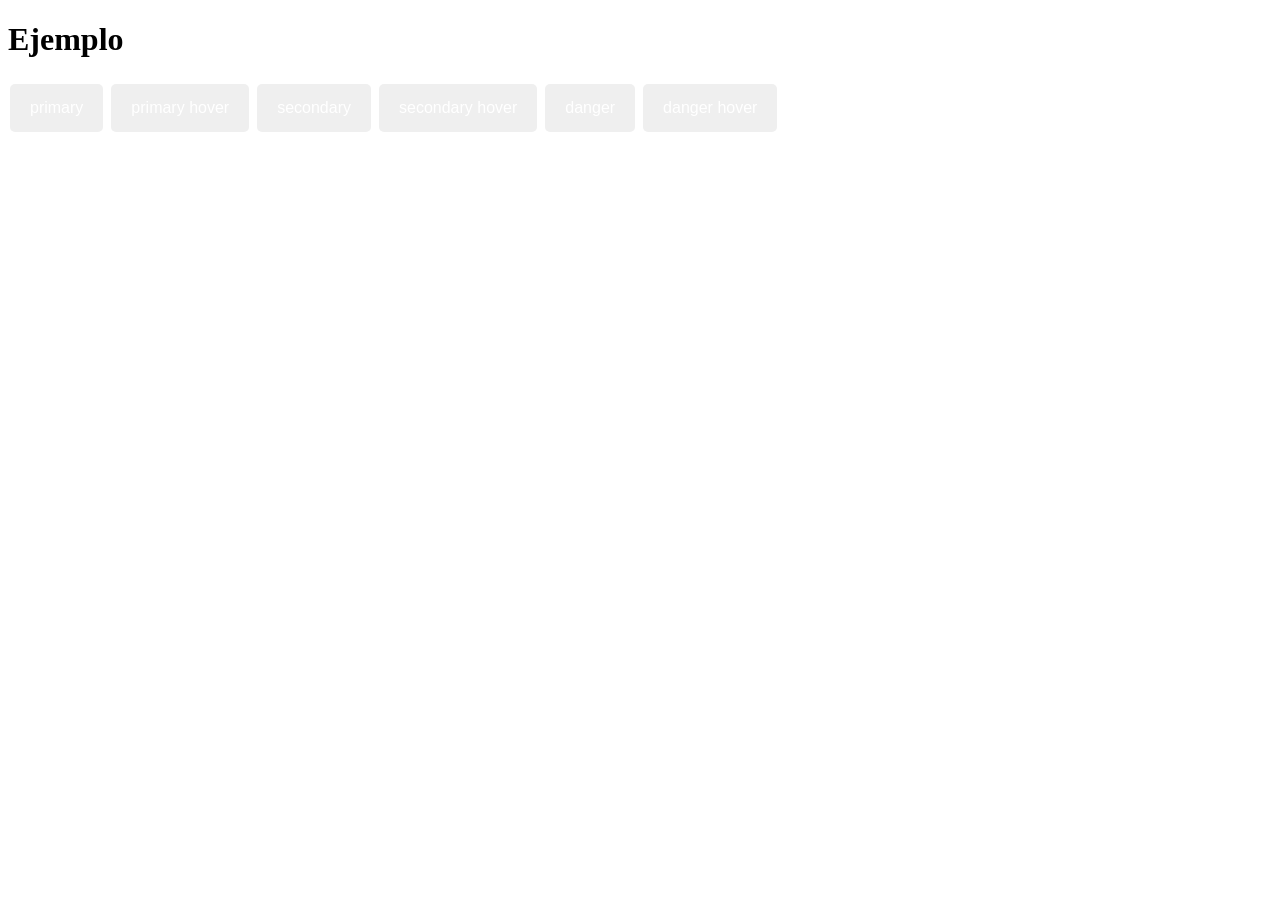
<file: ejemplos/index.html>
<!DOCTYPE html>
<html>

<head>
    <style>
        .button {
            border: none;
            color: white;
            padding: 15px 20px;
            text-align: center;
            text-decoration: none;
            display: inline-block;
            font-size: 16px;
            margin: 4px 2px;
            transition: backround-color 0.3s, transform 0, 3;
            cursor: pointer;
            border-radius: 5px;
        }

        .button-primary:hover {
            background-color: #0462CD;
        }

        .button-secondary:hover {
            background-color: #FA5E0A;
        }

        .button-danger:hover {
            background-color: #FAB60A;
        }

    </style>

</head>
<body>

    <h1>Ejemplo</h1>
<button class="button button-primary"> primary </button>
<button class="button button-primary"> primary hover</button>
<button class="button button-secondary"> secondary </button>
<button class="button button-secondary"> secondary hover </button>
<button class="button button-danger"> danger </button>
<button class="button button-danger"> danger hover </button>


</body>

</html>
</file>
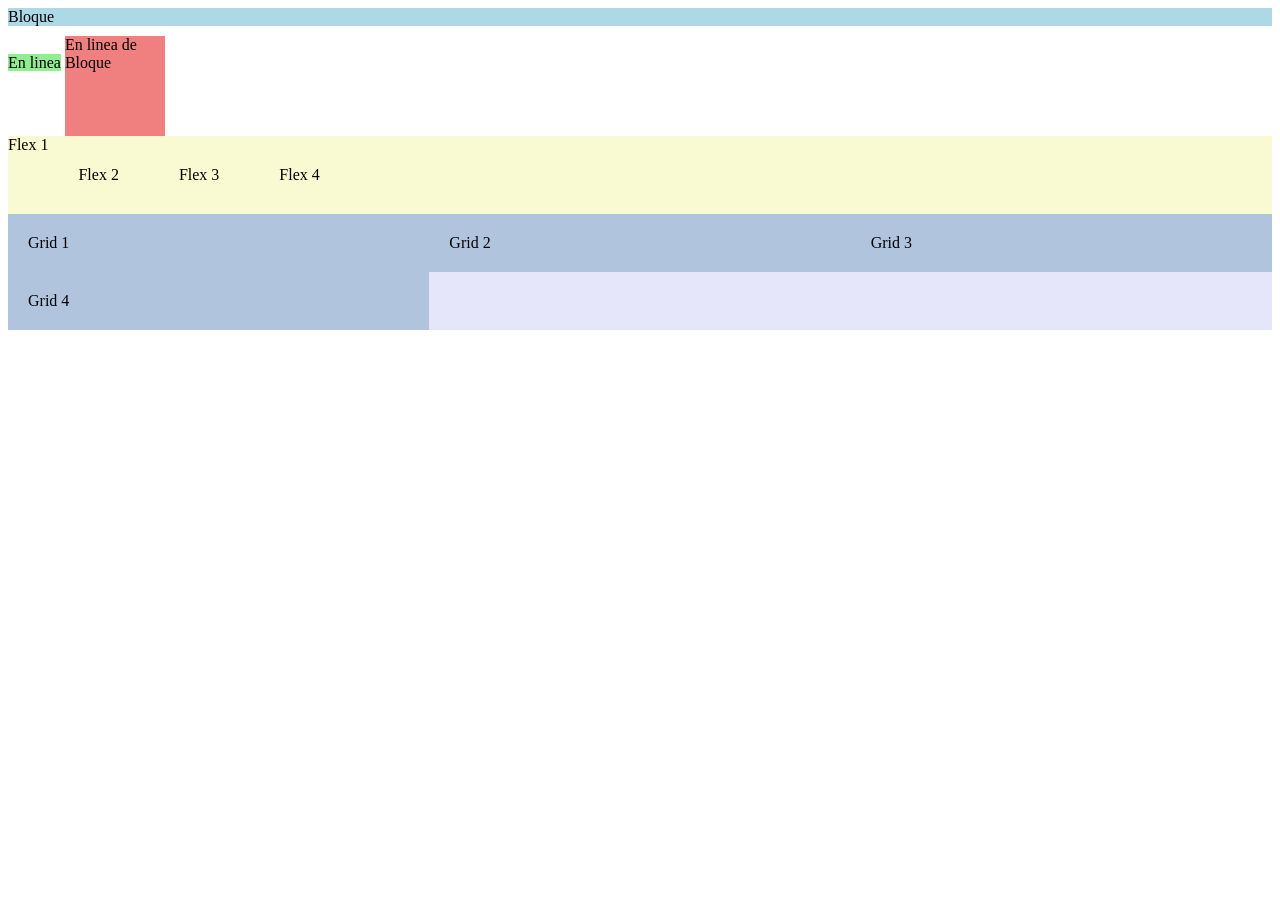
<file: ejemplos/bloques.html>
<!DOCTYPE html>
<html>
    <head> 
        <style>
            .block{
                display: block;
                width: 100%;
                background-color: lightblue;
                margin-bottom: 10px ;
            }
            .inline{
                display: inline;
                background-color: lightgreen;
            }
            .inline-block{
                display: inline-block;
                width: 100px;
                height: 100px;
               background-color: lightcoral;
               maring: 10px;
             }
             .flex-container{
                display: flex;
                background-color: lightgoldenrodyellow;
             }
             .flex-intem{
                background-color: lightgoldenrodyellow;
                padding: 20px;
                margin: 10px;
             }
             .grid-container{
                display: grid;
                grid-template-columns: auto auto auto;
                background-color: lavender;
             }
             .grid-item{
                background-color: lightsteelblue;
                padding: 20px;
                maring:10px;
             }
             
        </style>
    </head>
    <body>
        <div class="block">Bloque</div>
        <span class="inline">En linea</span>
        <div class="inline-block">En linea de Bloque</div>
        <div class="flex-container">
            <div class="flex-item">Flex 1</div>
            <div class="flex-intem">Flex 2</div>
            <div class="flex-intem">Flex 3</div>
            <div class="flex-intem">Flex 4</div>
        </div>
        <div class="grid-container">
            <div class="grid-item">Grid 1</div>
            <div class="grid-item">Grid 2</div>
            <div class="grid-item">Grid 3</div>
            <div class="grid-item">Grid 4</div>
        </div>
    </body>
</html>
</file>
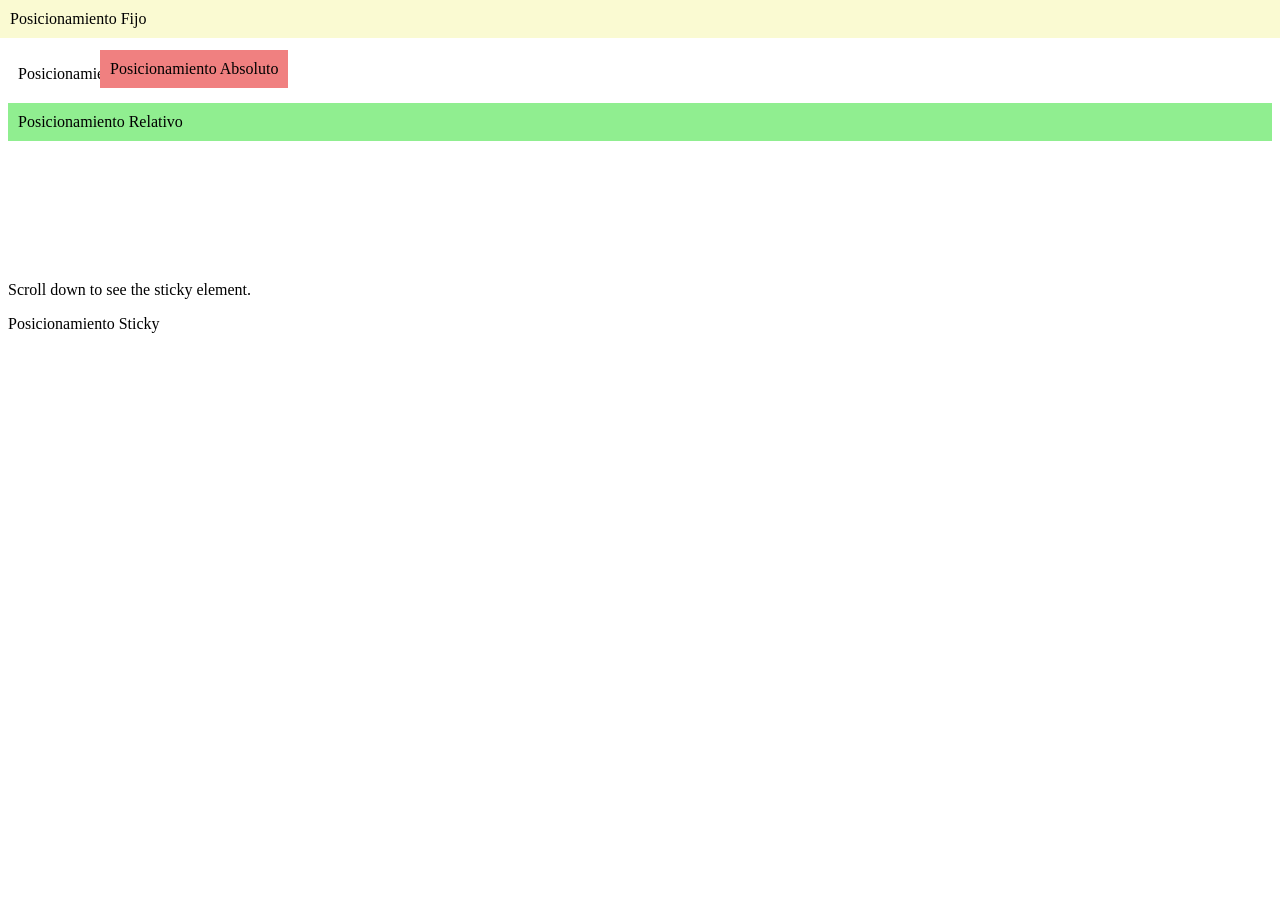
<file: ejemplos/Posicion-1.html>
<DOCTYPE html>
<html>
<head>
    <style>
        .static{
            position: static
            background-color lightblue;
            padding: 10px;
        }
        .relative{
            position: relative;
            top: 10px;
            background-color: lightgreen;
            padding: 10px;
        }
        .absolute{
            position: absolute;
            top: 50px;
            left: 100px;
            background-color: lightcoral;
            padding: 10px;
        }
        .fixed {
            position: fixed;
            top: 0;
            left: 0;
            width: 100%;
            background-color: lightgoldenrodyellow;
            padding: 10px;
        }
    </style>
</head>
<body>
    
<h2>Posicionamiento en CSS</h2>

<div class="static"> Posicionamiento Estatico</div>

<div class="relative"> Posicionamiento Relativo</div>

<div class="absolute">Posicionamiento Absoluto</div>

<div class="fixed">Posicionamiento Fijo</div>

<p style="margin-top: 150px;">
    Scroll down to see the sticky element.
</p>

<div class="sticky">Posicionamiento Sticky</div>

</p>
</body>
</html>
</file>
